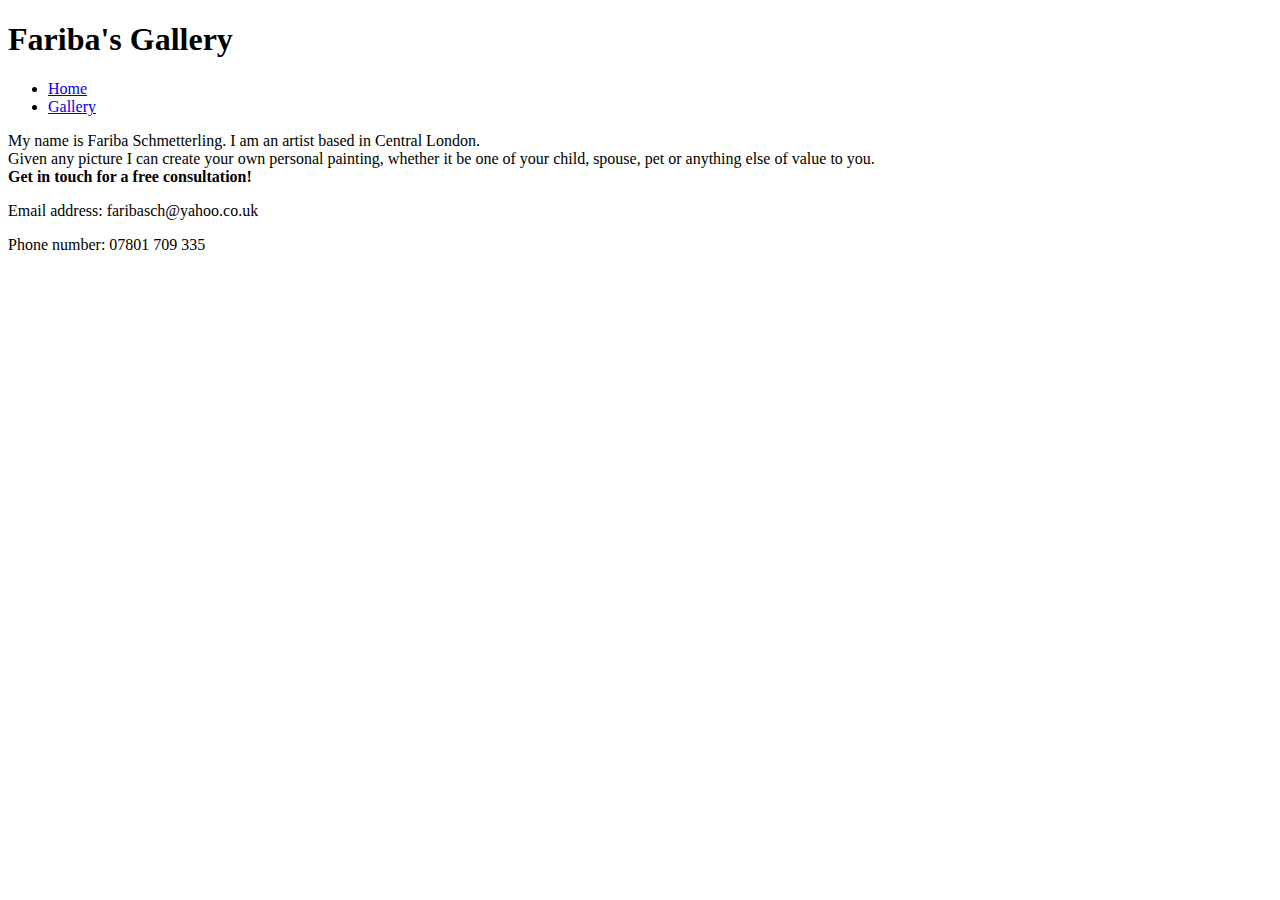
<file: index.html>
<!DOCTYPE HTML>
<head>
	<link href='http://fonts.googleapis.com/css?family=Open+Sans' rel='stylesheet' type='text/css'>
	<link rel="stylesheet" src="//normalize-css.googlecode.com/svn/trunk/normalize.css" />
	<link rel="stylesheet" type="text/css" href="file:///C:/Users/Rafi/Documents/Rafi%27s%20Work/Programming/fariba-s-gallery/stylesheet.css">
	<title>Paintings</title>
</head>
<body>
	<div class="main">
	<header>
		<h1>Fariba's Gallery</h1>
		<ul>
			<li><a href="file:///C:/Users/Rafi/Documents/Rafi%27s%20Work/Programming/fariba-s-gallery/index.html">Home</a></li>
			<li><a href="file:///C:/Users/Rafi/Documents/Rafi%27s%20Work/Programming/fariba-s-gallery/gallery.html">Gallery</a></li>
		</ul>
	</header>
	<div id='info'>
		<p>My name is Fariba Schmetterling. I am an artist based in Central London.<br>Given any picture I can create your own personal painting, whether it be one of your child, spouse, pet or anything else of value to you.<br><b>Get in touch for a free consultation!</b></p>
		<div class="contact">
			<p class="email">Email address: faribasch@yahoo.co.uk</p>
			<p class="phone">Phone number: 07801 709 335</p>
		</div>
	</div>
</body>
</file>
